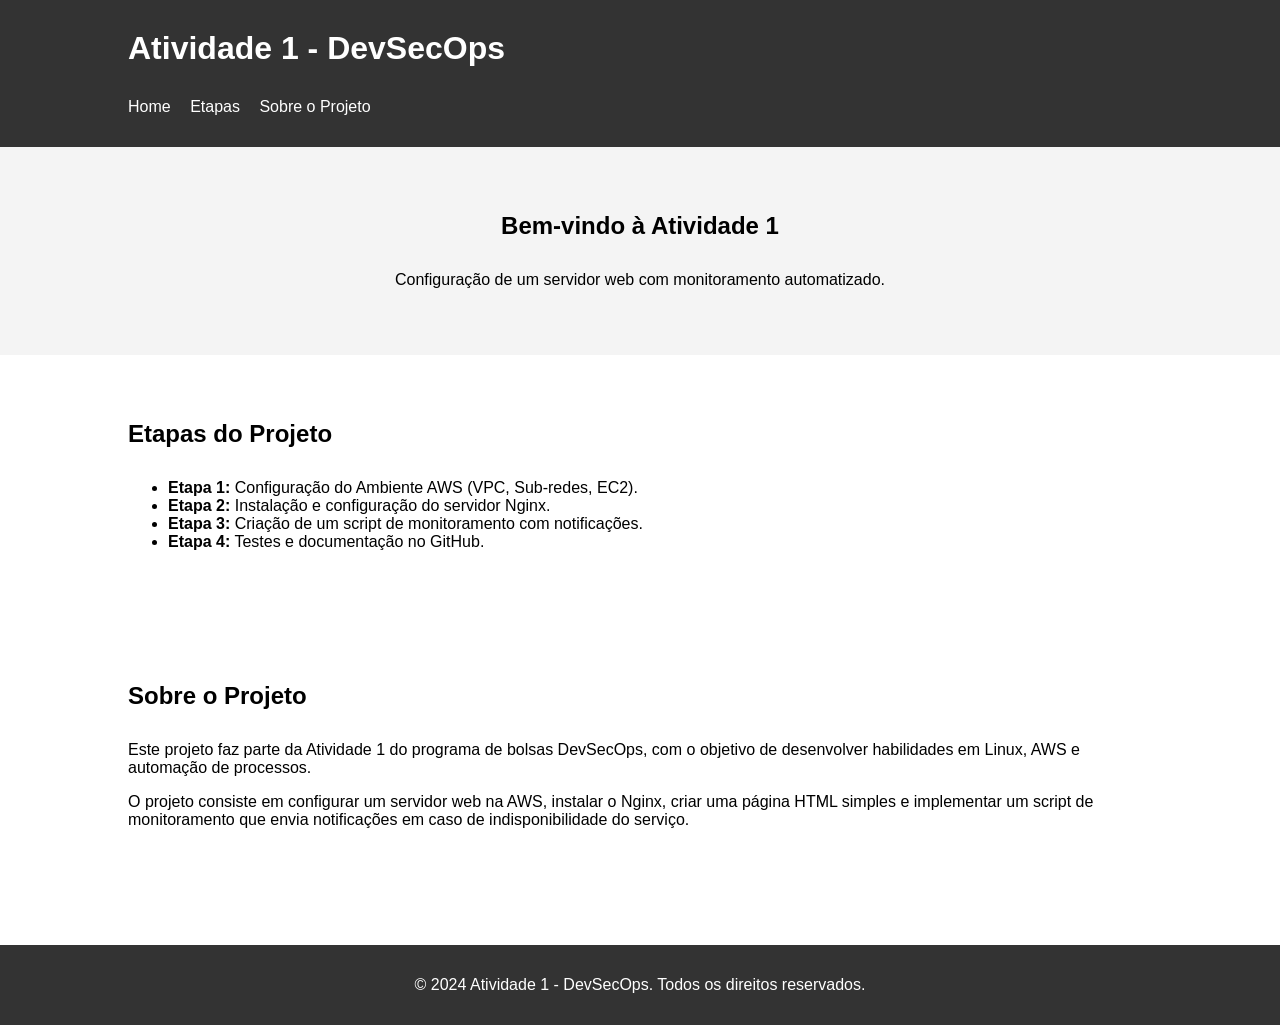
<file: atv1_web/index.html>
<!DOCTYPE html>
<html lang="pt-BR">
<head>
    <meta charset="UTF-8">
    <meta name="viewport" content="width=device-width, initial-scale=1.0">
    <title>Atividade 1 - Servidor Web com Monitoramento</title>
    <link rel="stylesheet" href="styles.css">
</head>
<body>
    <header>
        <div class="container">
            <h1>Atividade 1 - DevSecOps</h1>
            <nav>
                <ul>
                    <li><a href="#home">Home</a></li>
                    <li><a href="#etapas">Etapas</a></li>
                    <li><a href="#sobre">Sobre o Projeto</a></li>
<!--                    <li><a href="#contato">Contato</a></li> -->
                </ul>
            </nav>
        </div>
    </header>

    <section id="home">
        <div class="container">
            <h2>Bem-vindo à Atividade 1</h2>
            <p>Configuração de um servidor web com monitoramento automatizado.</p>
        </div>
    </section>

    <section id="etapas">
        <div class="container">
            <h2>Etapas do Projeto</h2>
            <ul>
                <li><strong>Etapa 1:</strong> Configuração do Ambiente AWS (VPC, Sub-redes, EC2).</li>
                <li><strong>Etapa 2:</strong> Instalação e configuração do servidor Nginx.</li>
                <li><strong>Etapa 3:</strong> Criação de um script de monitoramento com notificações.</li>
                <li><strong>Etapa 4:</strong> Testes e documentação no GitHub.</li>
            </ul>
        </div>
    </section>

    <section id="sobre">
        <div class="container">
            <h2>Sobre o Projeto</h2>
            <p>Este projeto faz parte da Atividade 1 do programa de bolsas DevSecOps, com o objetivo de desenvolver habilidades em Linux, AWS e automação de processos.</p>
            <p>O projeto consiste em configurar um servidor web na AWS, instalar o Nginx, criar uma página HTML simples e implementar um script de monitoramento que envia notificações em caso de indisponibilidade do serviço.</p>
        </div>
    </section>

<!--
    <section id="contato">
        <div class="container">
            <h2>Contato</h2>
            <form>
                <label for="name">Nome:</label>
                <input type="text" id="name" name="name" required>

                <label for="email">Email:</label>
                <input type="email" id="email" name="email" required>

                <label for="message">Mensagem:</label>
                <textarea id="message" name="message" required></textarea>

                <button type="submit">Enviar</button>
            </form>
        </div>
    </section>
-->

    <footer>
        <div class="container">
            <p>&copy; 2024 Atividade 1 - DevSecOps. Todos os direitos reservados.</p>
        </div>
    </footer>
</body>
</html>
</file>
<file: atv1_web/styles.css>
body {
    font-family: Arial, sans-serif;
    margin: 0;
    padding: 0;
}

header {
    background-color: #333;
    color: white;
    padding: 15px 0;
}

.container {
    width: 80%;
    margin: 0 auto;
}

h1, h2 {
    margin: 0;
    padding: 15px 0;
}

nav ul {
    list-style-type: none;
    padding: 0;
}

nav ul li {
    display: inline;
    margin-right: 15px;
}

nav ul li a {
    color: white;
    text-decoration: none;
}

section {
    padding: 50px 0;
}

section#home {
    background-color: #f4f4f4;
    text-align: center;
}

section#servicos ul {
    list-style-type: none;
    padding: 0;
}

section#servicos ul li {
    background-color: #e4e4e4;
    margin-bottom: 10px;
    padding: 10px;
}

form {
    display: flex;
    flex-direction: column;
}

form label {
    margin: 10px 0 5px;
}

form input, form textarea {
    padding: 10px;
    margin-bottom: 15px;
    border: 1px solid #ccc;
    border-radius: 5px;
}

form button {
    padding: 10px;
    background-color: #333;
    color: white;
    border: none;
    border-radius: 5px;
    cursor: pointer;
}

footer {
    background-color: #333;
    color: white;
    text-align: center;
    padding: 15px 0;
    margin-top: 50px;
}
</file>
